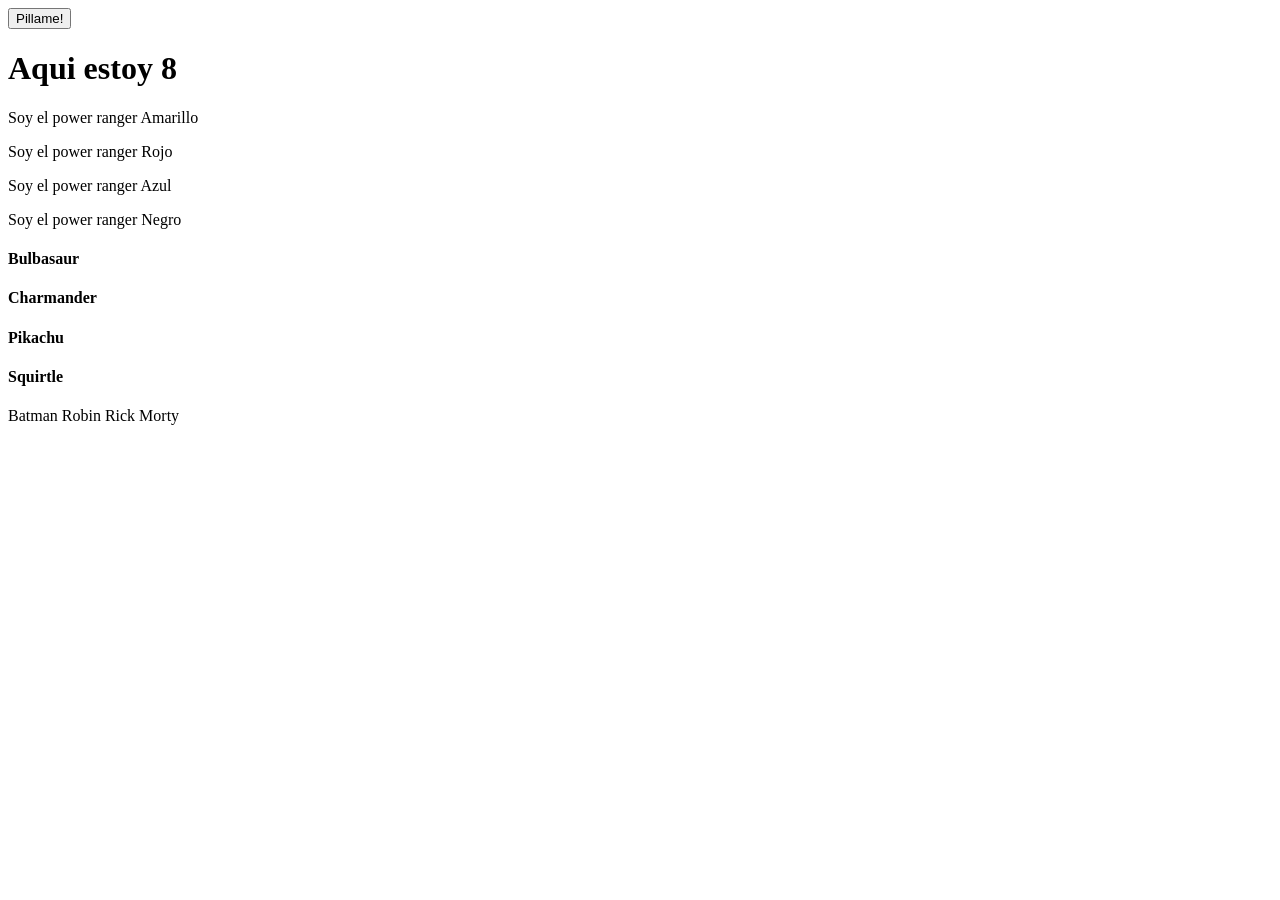
<file: Ejercicios-DOM/ejercicio1/index.html>
<!DOCTYPE html>
<html lang="en">  
<head>
    <meta charset="UTF-8">
    <meta name="viewport" content="width=device-width, initial-scale=1.0">
    <script src="script.js" defer></script>
    <title>Document</title>
</head>
<body>
    <button class="showme">Pillame!</button>
	<h1 id="pillado">Aqui estoy 8</h1>
	<p>Soy el power ranger Amarillo</p>
    <p>Soy el power ranger Rojo</p>
    <p>Soy el power ranger Azul</p>
    <p>Soy el power ranger Negro</p>
	<h4 class="pokemon">Bulbasaur</h4>
    <h4 class="pokemon">Charmander</h4>
    <h4 class="pokemon">Pikachu</h4>
    <h4 class="pokemon">Squirtle</h4>
	<span data-function="testMe">Batman</span>
    <span data-function="testMe">Robin</span>
    <span data-function="testMe">Rick</span>
    <span data-function="testMe">Morty</span>
</body>
</html>
</file>
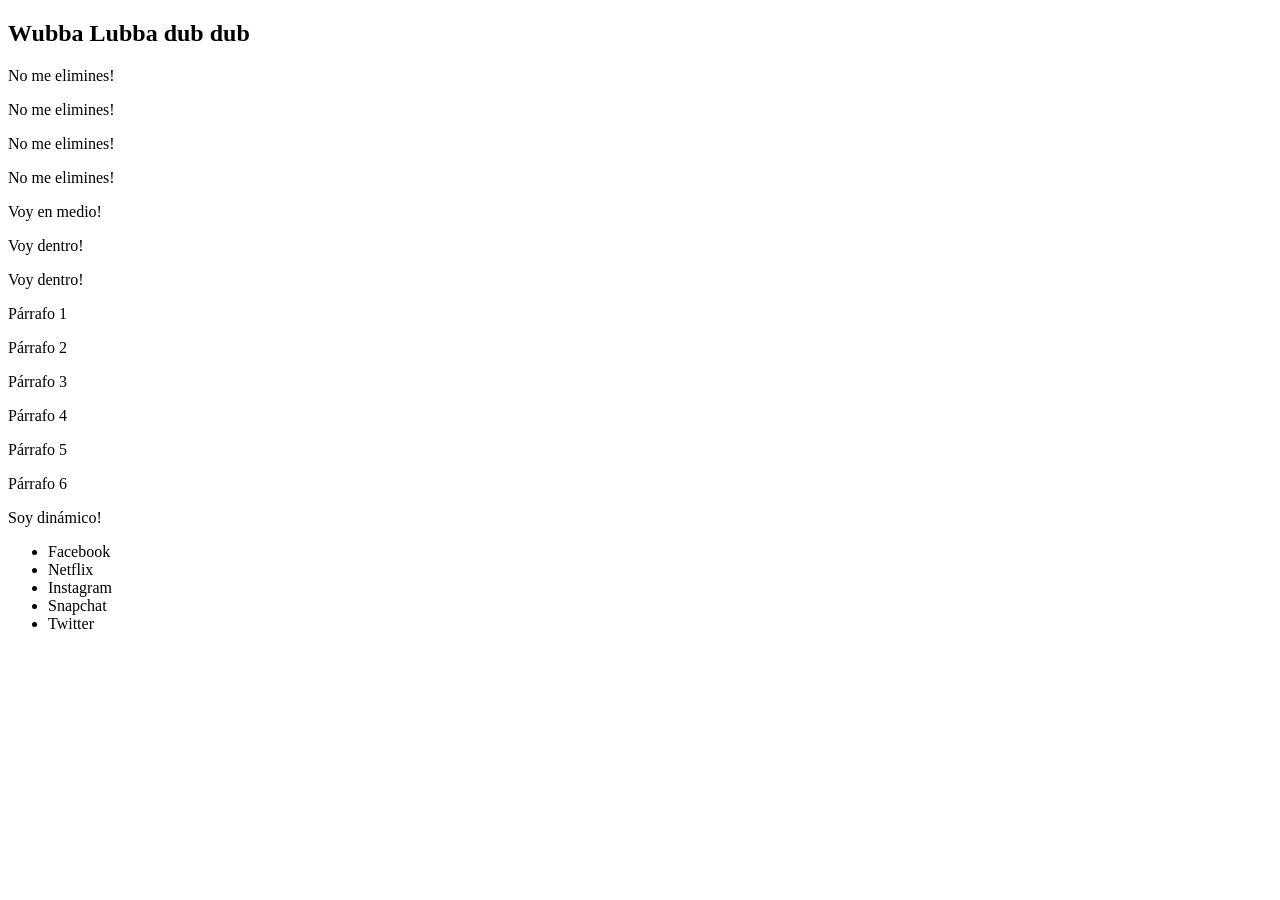
<file: Ejercicios-DOM/ejercicio2/index.html>
<!DOCTYPE html>
<html lang="en">
  <head>
    <meta charset="UTF-8" />
    <meta name="viewport" content="width=device-width, initial-scale=1.0" />
    <script src="script.js" defer></script>
    <title>Document</title>
  </head>
  <body>
    <h2 class="fn-insert-here"></h2>
    <p class="fn-remove-me">Eliminame!</p>
    <p>No me elimines!</p>
    <p>No me elimines!</p>
    <p class="fn-remove-me">Eliminame!</p>
    <p>No me elimines!</p>
    <p class="fn-remove-me">Eliminame!</p>
    <p class="fn-remove-me">Eliminame!</p>
    <p>No me elimines!</p>
    <div></div>
    <div></div>
    <div class="fn-insert-here"></div>
    <div class="fn-insert-here"></div>
  </body>
</html>
</file>
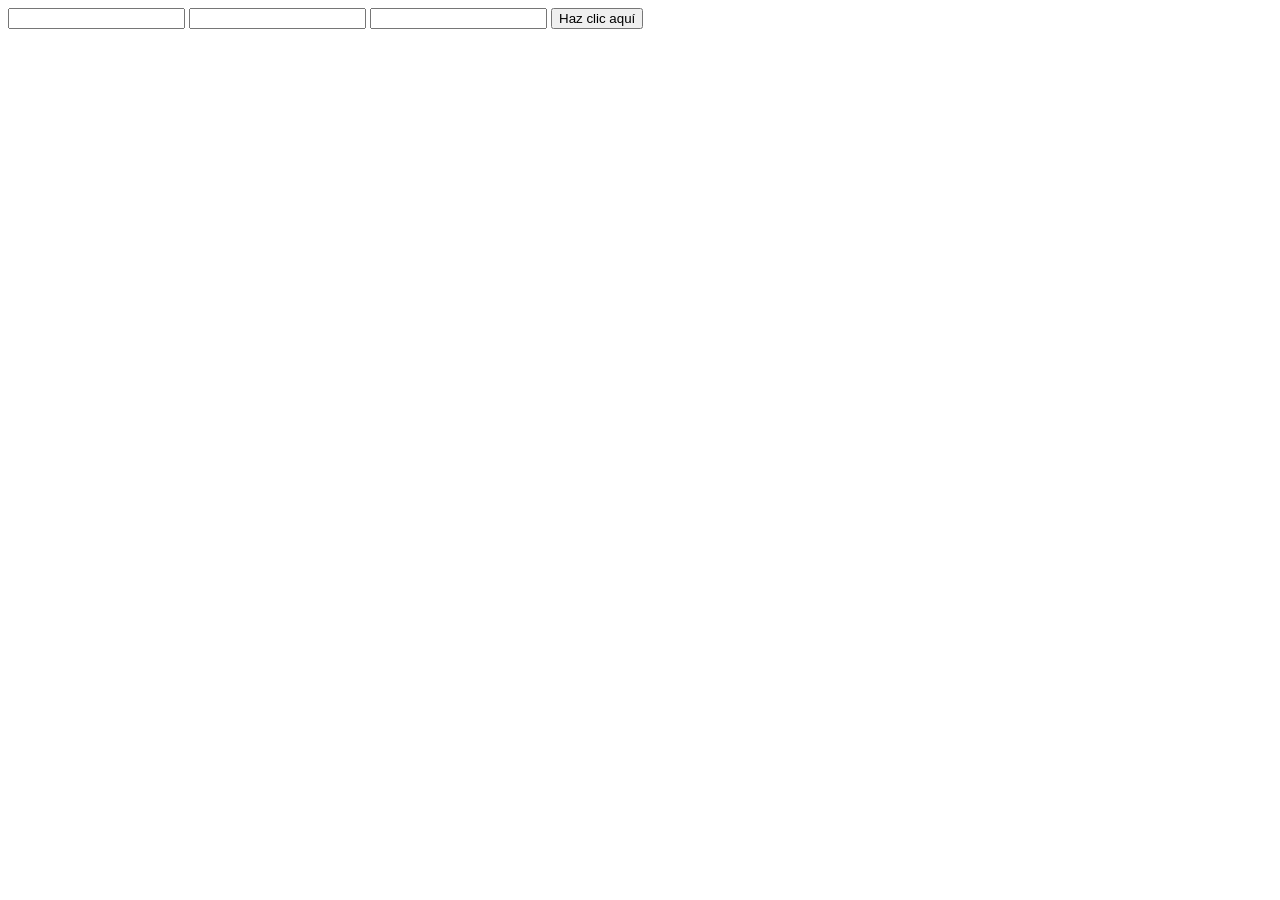
<file: Ejercicios-DOM/ejercicio4/index.html>
<!DOCTYPE html>
<html lang="en">
<head>
    <meta charset="UTF-8">
    <meta name="viewport" content="width=device-width, initial-scale=1.0">
     <script src="script.js" defer></script>
    <title>Document</title>
</head>
<body>
	<input class="click" type="text"/>
	<input class="focus" type="text"/>
	<input class="value" type="text"/>
</body>
</html>
</file>
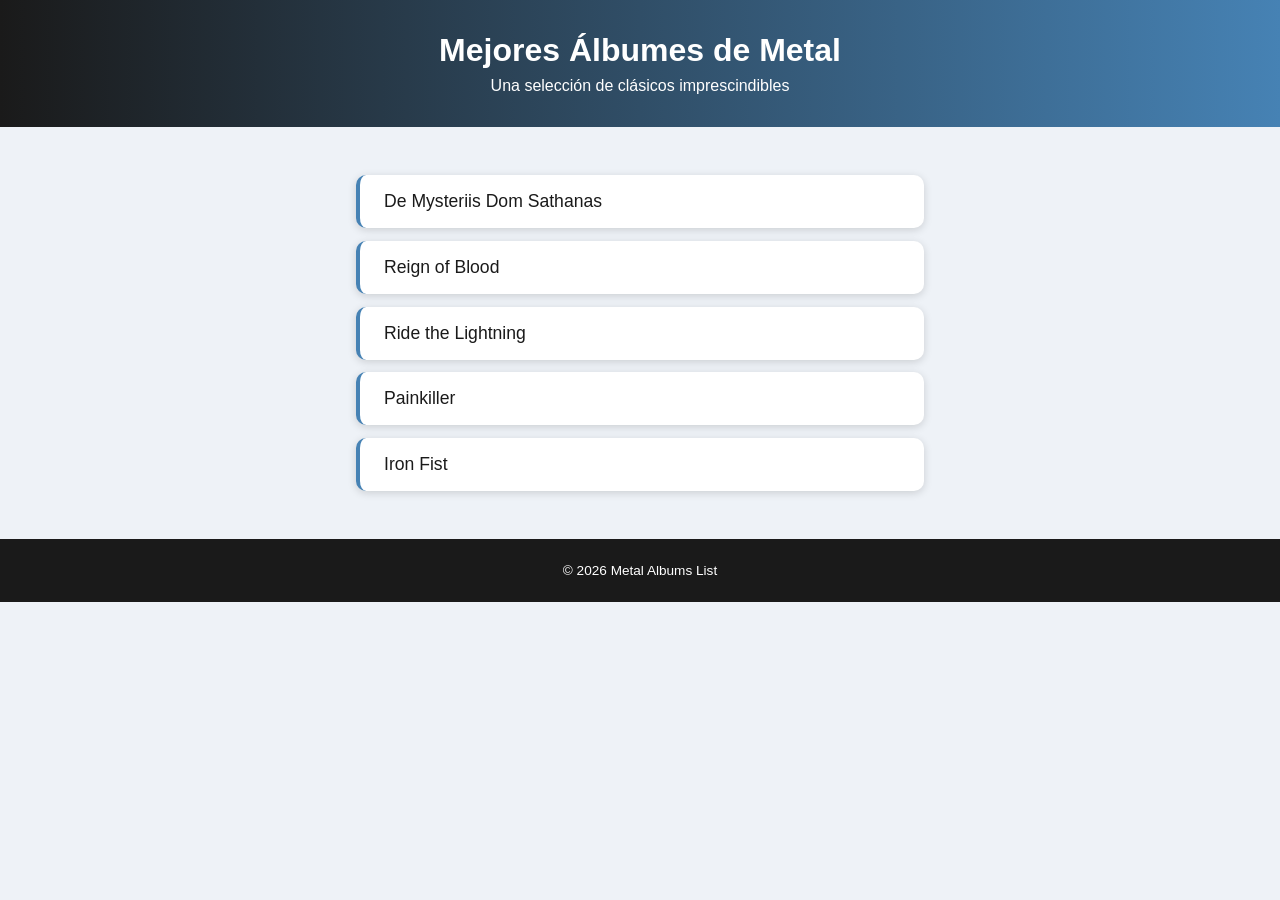
<file: Ejercicios-DOM/ejercicio5/index.html>
<!DOCTYPE html>
<html lang="en">
<head>
    <meta charset="UTF-8">
    <meta name="viewport" content="width=device-width, initial-scale=1.0">
    <title>Mejores Álbumes de Metal</title>
    <link rel="stylesheet" href="style.css">
    <script src="script.js" defer></script>
</head>
<body>
    <header>
        <h1>Mejores Álbumes de Metal</h1>
        <p>Una selección de clásicos imprescindibles</p>
    </header>

    <main>
        <!-- Aquí se inyectará el <ul> dinámicamente -->
    </main>

    <footer>
        <p>© 2026 Metal Albums List</p>
    </footer>
</body>
</html>
</file>
<file: Ejercicios-DOM/ejercicio5/style.css>
* {
  margin: 0;
  padding: 0;
  box-sizing: border-box;
}

body {
  font-family: 'Roboto', sans-serif;
  background-color: #eef2f7;
  color: #1a1a1a;
}

header {
  background: linear-gradient(to right, #1a1a1a, #4682B4);
  color: white;
  padding: 2rem;
  text-align: center;
}

header h1 {
  font-size: 2rem;
  margin-bottom: 0.5rem;
}

main {
  max-width: 600px;
  margin: 3rem auto;
  padding: 0 1rem;
}

ul {
  list-style: none;
}

li {
  background: white;
  padding: 1rem 1.5rem;
  margin-bottom: 0.8rem;
  border-radius: 10px;
  box-shadow: 0 2px 8px rgba(0,0,0,0.15);
  border-left: 4px solid #4682B4;
  font-size: 1.1rem;
}

footer {
  text-align: center;
  padding: 1.5rem;
  background-color: #1a1a1a;
  color: white;
  font-size: 0.85rem;
  margin-top: 3rem;
}
</file>
